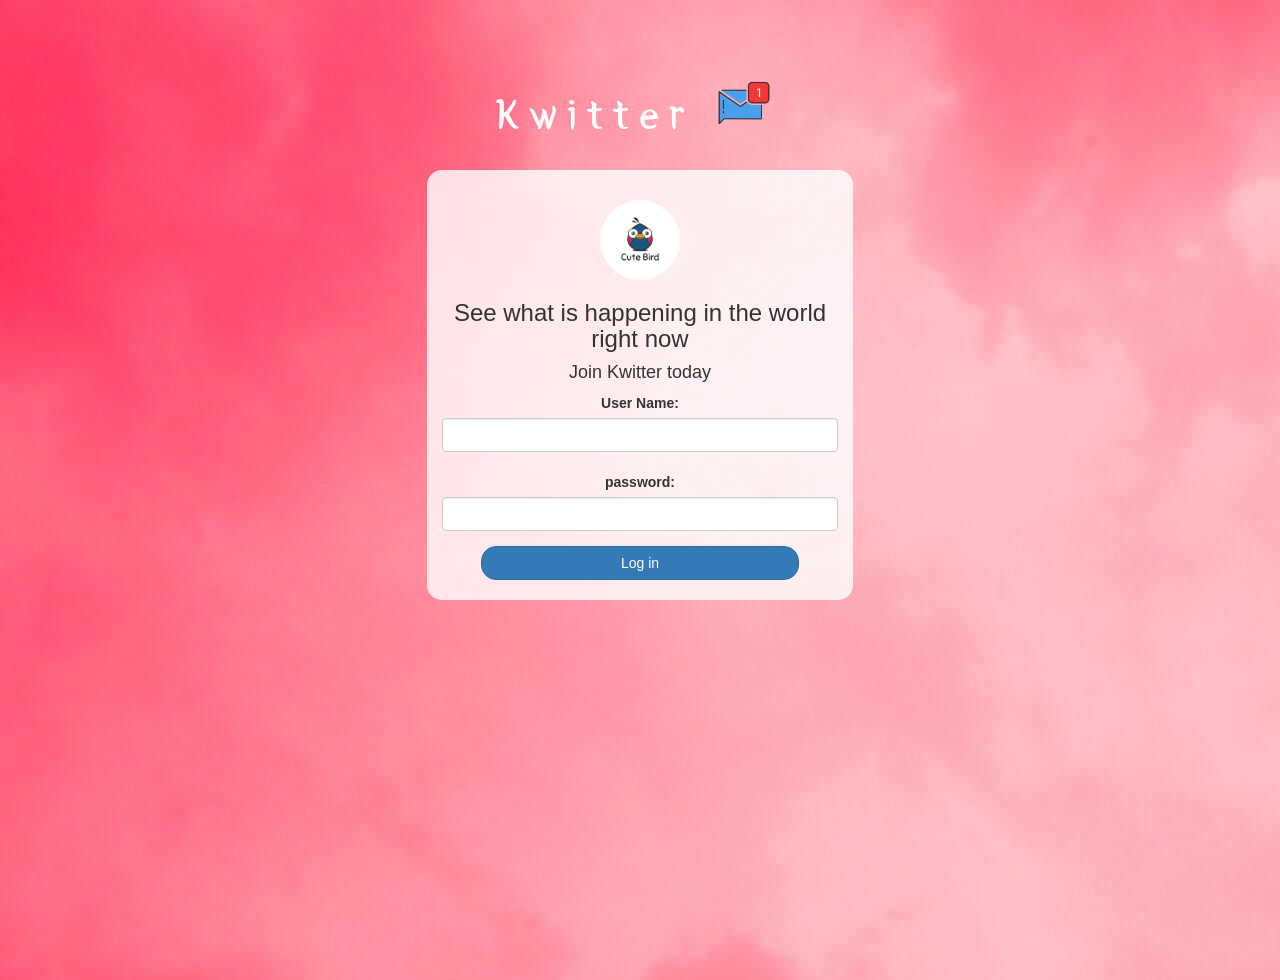
<file: index.html>
<!DOCTYPE html>
<html>

<head>
	<title>Kwitter</title>
	<link href="https://fonts.googleapis.com/css?family=Yeon+Sung&display=swap" rel="stylesheet">
	<meta name="viewport" content="width=device-width, initial-scale=1">

	<link rel="stylesheet" href="https://maxcdn.bootstrapcdn.com/bootstrap/3.4.0/css/bootstrap.min.css">
	<script src="https://ajax.googleapis.com/ajax/libs/jquery/3.4.1/jquery.min.js"></script>
	<script src="https://maxcdn.bootstrapcdn.com/bootstrap/3.4.0/js/bootstrap.min.js"></script>

	<link rel="stylesheet" type="text/css" href="style.css">
	<script src="kwitter.js"></script>
</head>

<body>

	<center>
		<h1 class="header">
			Kwitter <sup>
				<img src="m2.png">
			</sup>
		</h1>


		<div class="col-lg-4 col-md-6 col-sm-6 col-xs-11 login_div">
			<img src="logo.png" class="logo">
			<h3>See what is happening in the world right now</h3>
			<h4>Join Kwitter today</h4>
			<div class="form-group">
				<label>User Name:</label>
				<input id="username" type="text" class="form-control">
				<br>
				<label>password:</label>
				<input id="password" type="text" class="form-control">
			</div>
			<button onclick="login()" id="login_button" class="btn btn-primary">Log in</button>
			<br><br>
		</div>
	</center>
</body>
<script src="kwitter.js"></script>

</html>
</file>
<file: style.css>
html, body
{
  height: 100%;
  margin: 0;
}

body
{
background-image: url("w-qjCHPZbeXCQ-unsplash.jpg");
}

.header
{
	color: white;font-family: 'Yeon Sung';font-size: 45px;letter-spacing: 10px;margin-top: 80px;
}
.header img
{
	width: 80px;margin-left: -15px;
}

.login_div
{
	background: rgba(255,255,255,0.8);float: none;border-radius: 15px;
}

.logo
{
	width: 80px;margin-top: 30px;border-radius: 40px;
}

#login_button
{
	width: 80%;border-radius: 15px;
}

.room_name
{
	cursor: pointer;
	font-size: 20px;
}


#logout
{
	font-size: 20px; float: right;
}


#output
{
	padding: 10px; width:80%;background: rgba(255,255,255,0.8);border-radius: 15px;
}

.input_div_room_page
{
	width: 80%;
}

.input_div label
{
	color: white;font-size: 20px;
}


.input_div_message_page
{
	position: fixed;bottom: 0px;width: 100%;background: rgba(255,255,255,0.8);
}
.input_div_message_page label
{
	color: black;
}
.input_div_message_page #msg
{
	width: 80%;
}
.input_div_message_page button
{
	margin-top: 15px;
	width: 50%; 
}
.color_white
{
	color: white
}

.user_tick
{
	width:20px;
}
.message_h4
{
	padding-left:5px;color:grey;
}
</file>
